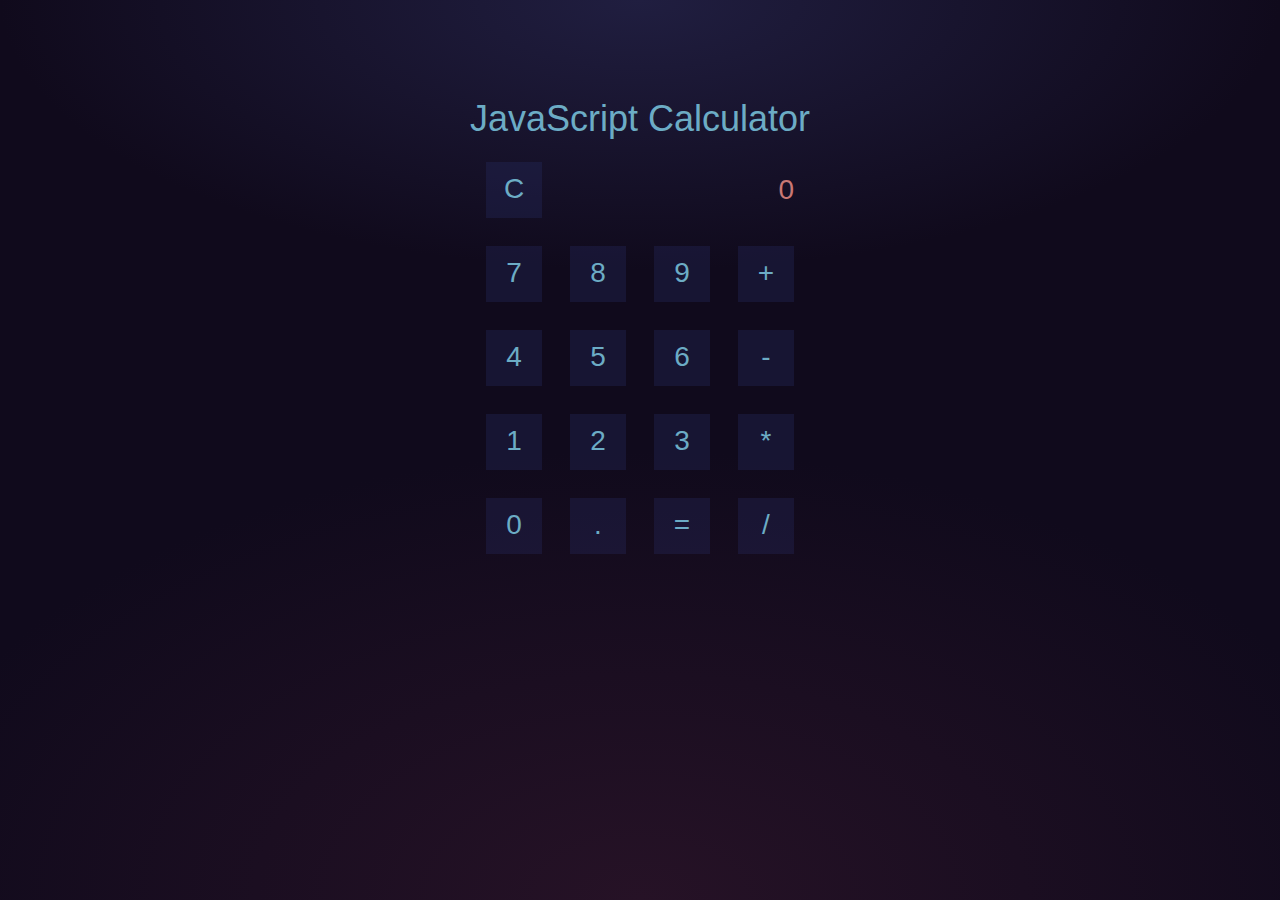
<file: index.html>
<!DOCTYPE html>
<html>
  <head>
    <meta charset="utf-8">
    <title></title>
  </head>
<link rel="stylesheet" href="calculator.css">
  <body>
    <h1>JavaScript Calculator</h1>

    <div id="calculator" class="calculator">

      <button id="clear" class="clear">C</button>

      <div id="viewer" class="viewer">0</div>

      <button class="num" data-num="7">7</button>
      <button class="num" data-num="8">8</button>
      <button class="num" data-num="9">9</button>
      <button data-ops="plus" class="ops">+</button>

      <button class="num" data-num="4">4</button>
      <button class="num" data-num="5">5</button>
      <button class="num" data-num="6">6</button>
      <button data-ops="minus" class="ops">-</button>

      <button class="num" data-num="1">1</button>
      <button class="num" data-num="2">2</button>
      <button class="num" data-num="3">3</button>
      <button data-ops="times" class="ops">*</button>

      <button class="num" data-num="0">0</button>
      <button class="num" data-num=".">.</button>
      <button id="equals" class="equals" data-result="">=</button>
      <button data-ops="divided by" class="ops">/</button>
    </div>

    <button id="reset" class="reset">Reset Universe?</button>
<script src="calc.js" charset="utf-8"></script>
  </body>
</html>
</file>
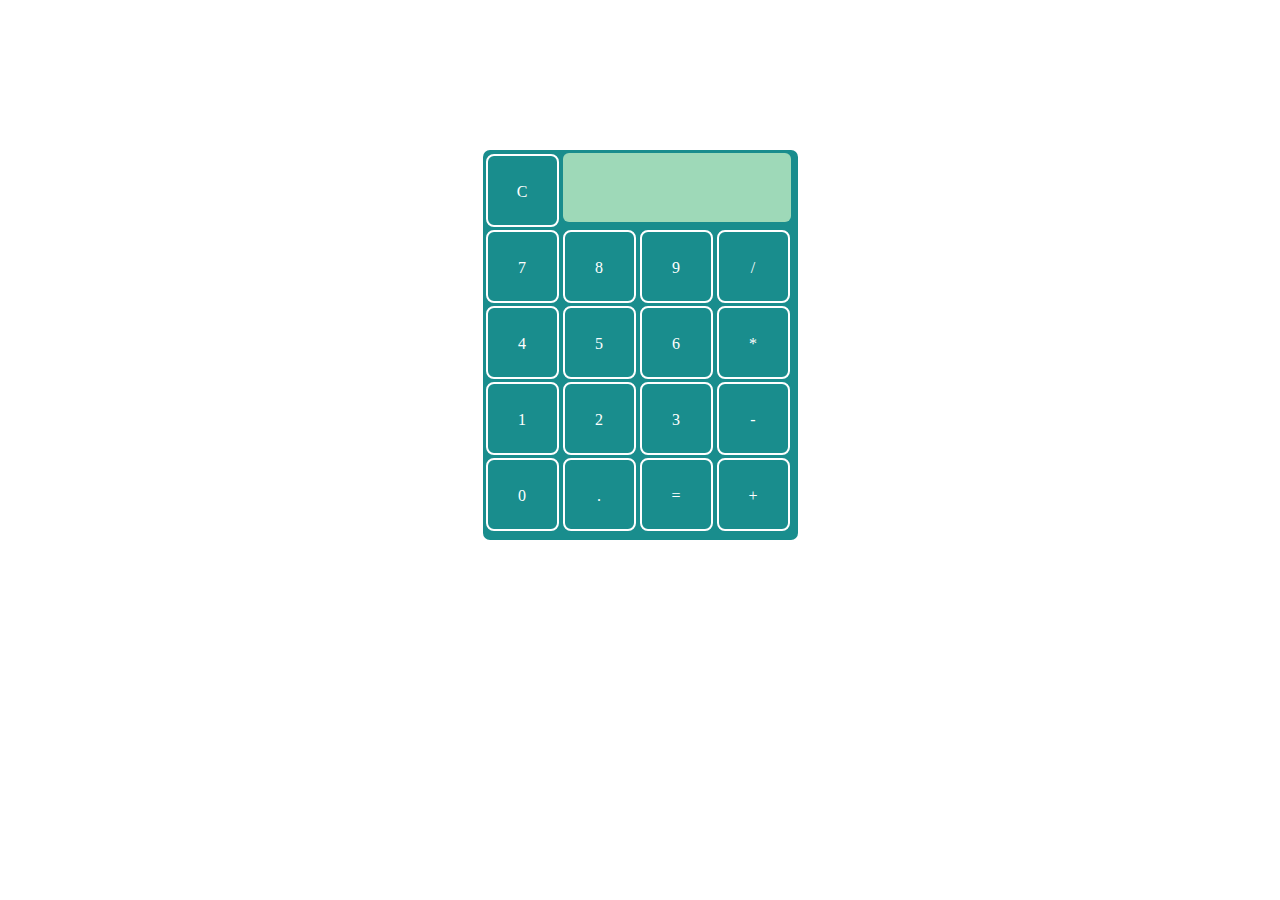
<file: calculator.html>
<!DOCTYPE html>
<html lang="en">
<head>
	<meta charset="UTF-8">
	<title>IYCalc</title>
	<link rel="stylesheet" type="text/css" href="calc.css" />
</head>
<body>
	<div class="container">
			<div class="cl-display">
				<div class="key" id="cl">C</div>
				<div id="display">
					<span id="leds" value=0></span>
				</div>
			</div>
			<div class="keyrow" id="row4">
				<div class="key" id="k7">7</div>
				<div class="key" id="k8">8</div>
				<div class="key" id="k9">9</div>
				<div class="key" id="k-div">/</div>
			</div>
			<div class="keyrow" id="row3">
				<div class="key" id="k4">4</div>
				<div class="key" id="k5">5</div>
				<div class="key" id="k6">6</div>
				<div class="key" id="kX">*</div>
			</div>
			<div class="keyrow" id="row2">
				<div class="key" id="k1">1</div>
				<div class="key" id="k2">2</div>
				<div class="key" id="k3">3</div>
				<div class="key" id="k-min">-</div>
			</div>
			<div class="keyrow" id="row1">
				<div class="key" id="k0">0</div>
				<div class="key" id="k-dot">.</div>
				<div class="key" id="k-eq">=</div>
				<div class="key" id="k-plus">+</div>
			</div>
	</div>
	<script src="http://code.jquery.com/jquery-1.11.3.min.js"></script>
	<script src="calc.js"></script>

</body>
</html>
</file>
<file: calculator.css>
html {
  background: #100a1c;
  background-image: radial-gradient(50% 30% ellipse at center top, #201e40 0%, rgba(0, 0, 0, 0) 100%), radial-gradient(60% 50% ellipse at center bottom, #261226 0%, #100a1c 100%);
  background-attachment: fixed;
  color: #6cacc5;
}

body {
  color: #6cacc5;
  font: 300 18px/1.6 "Source Sans Pro",sans-serif;
  margin: 0;
  padding: 5em 0 2em;
  text-align: center;
}

h1 {
  font-weight: 300;
  margin: 0;
}

/* Gradient text only on Webkit */
.warning {
  background: -webkit-linear-gradient(45deg, #c97874 10%, #463042 90%);
  -webkit-background-clip: text;
  -webkit-text-fill-color: transparent;
  color: #8c5059;
  font-weight: 400;
  margin: 0 auto 6em;
  max-width: 9em;
}

.calculator {
  font-size: 28px;
  margin: 0 auto;
  width: 10em;
}
.calculator::before, .calculator::after {
  content: " ";
  display: table;
}
.calculator::after {
  clear: both;
}

/* Calculator after dividing by zero */
.broken {
  animation: broken 2s;
  transform: translate3d(0, -2000px, 0);
  opacity: 0;
}

.viewer {
  color: #c97874;
  float: left;
  line-height: 3em;
  text-align: right;
  text-overflow: ellipsis;
  overflow: hidden;
  width: 7.5em;
  height: 3em;
}

button {
  border: 0;
  background: rgba(42, 50, 113, 0.28);
  color: #6cacc5;
  cursor: pointer;
  float: left;
  font: inherit;
  margin: 0.25em;
  width: 2em;
  height: 2em;
  transition: all 0.5s;
}
button:hover {
  background: #201e40;
}
button:focus {
  outline: 0;
  /* The value fade-ins that appear */
}
button:focus::after {
  animation: zoom 1s;
  animation-iteration-count: 1;
  animation-fill-mode: both;
  content: attr(data-num);
  cursor: default;
  font-size: 100px;
  position: absolute;
  top: 1.5em;
  left: 50%;
  text-align: center;
  margin-left: -24px;
  opacity: 0;
  width: 48px;
}

/* Same as above, modified for operators */
.ops:focus::after {
  content: attr(data-ops);
  margin-left: -210px;
  width: 420px;
}

/* Same as above, modified for result */
.equals:focus::after {
  content: attr(data-result);
  margin-left: -300px;
  width: 600px;
}

/* Reset button */
.reset {
  background: rgba(201, 120, 116, 0.28);
  color: #c97874;
  font-weight: 400;
  margin-left: -77px;
  padding: 0.5em 1em;
  position: absolute;
  top: -20em;
  left: 50%;
  width: auto;
  height: auto;
  /* When button is revealed */
}
.reset:hover {
  background: #c97874;
  color: #100a1c;
}
.reset.show {
  top: 20em;
  animation: fadein 4s;
}

/* Animations */
/* Values that appear onclick */
@keyframes zoom {
  0% {
    transform: scale(0.2);
    opacity: 1;
  }
  70% {
    transform: scale(1);
  }
  100% {
    opacity: 0;
  }
}
/* Division by zero animation */
@keyframes broken {
  0% {
    transform: translate3d(0, 0, 0);
    opacity: 1;
  }
  5% {
    transform: rotate(5deg);
  }
  15% {
    transform: rotate(-5deg);
  }
  20% {
    transform: rotate(5deg);
  }
  25% {
    transform: rotate(-5deg);
  }
  50% {
    transform: rotate(45deg);
  }
  70% {
    transform: translate3d(0, 2000px, 0);
    opacity: 1;
  }
  75% {
    opacity: 0;
  }
  100% {
    transform: translate3d(0, -2000px, 0);
  }
}
/* Reset button fadein */
@keyframes fadein {
  0% {
    top: 20em;
    opacity: 0;
  }
  50% {
    opacity: 0;
  }
  100% {
    opacity: 1;
  }
}
@media (min-width: 420px) {
  .calculator {
    width: 12em;
  }

  .viewer {
    width: 8.5em;
  }

  button {
    margin: 0.5em;
  }
}
</file>
<file: calc.css>
.container {
	margin: 0 auto;
	margin-top: 150px;
	width: 315px;
	height: 390px;
	border-radius: 7px;
	background: #198D8D;
}

html {
	font-family: Verdana;
}

.key {
	box-sizing: border-box;
	display: inline-block;
	padding-top: 27px;
	margin-bottom: 3px;
	width: 73px;
	height: 73px;
	text-align: center;
	color: white;
	border: 2px solid white;
	border-radius: 8px;
}
.cl-display #display {
	display: inline-block;
	background: #9ED9B8;
	padding-top: 3px;
	margin-bottom: -25px;
	height: 66px;
	width: 228px;
	border-radius: 6px;
	text-align: right;
}
div.key:hover {
	background-color: #9ED9B8;
}
.keyrow {
	margin-left: 3px;
}
.cl-display {
	margin-left: 3px;
	padding-top: 3px;
}
</file>
